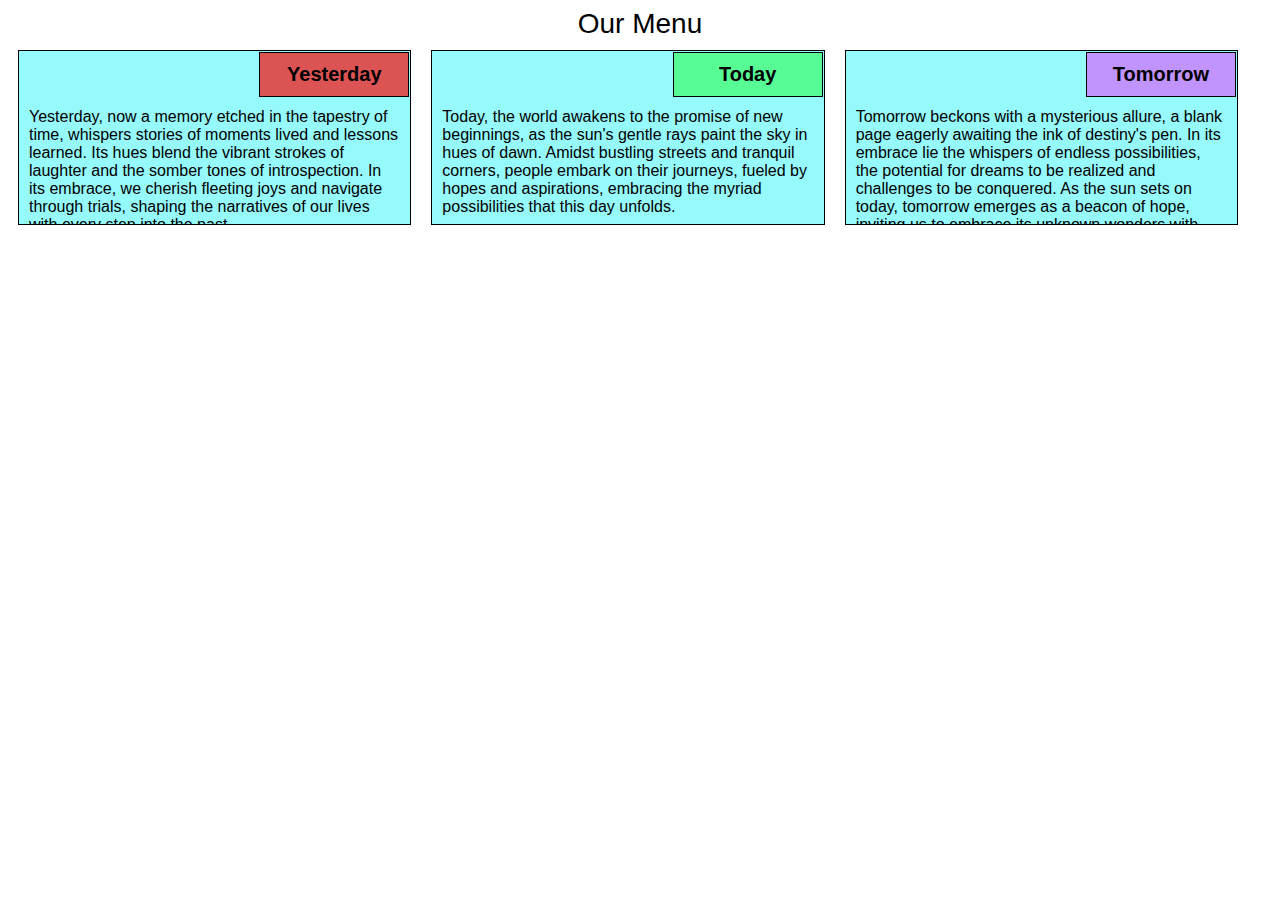
<file: mod2_solution/index.html>
<!DOCTYPE html>
<html lang="en">
<head>
    <meta charset="UTF-8">
    <meta name="viewport" content="width=device-width, initial-scale=1.0">
    <title>Assignment Solution for Module 2</title>
    <link rel="stylesheet" type="text/css" href="styles.css"> 
</head>
<body>
    <header>Our Menu</header>
    <section>
        <div>
            <h1 id="yesterday">Yesterday</h1>
            <p>Yesterday, now a memory etched in the tapestry of time,
                 whispers stories of moments lived and lessons learned.
                 Its hues blend the vibrant strokes of laughter and the somber tones of introspection.
                 In its embrace, we cherish fleeting joys and navigate through trials,
                 shaping the narratives of our lives with every step into the past.</p>
        </div>
        <div>
            <h1 id="today">Today</h1>
            <p>Today, the world awakens to the promise of new beginnings, 
                as the sun's gentle rays paint the sky in hues of dawn.
                Amidst bustling streets and tranquil corners, people embark on their journeys,
                 fueled by hopes and aspirations,
                  embracing the myriad possibilities that this day unfolds.</p>
        </div>
        <div id="third_section">
            <h1 id="tomorrow">Tomorrow</h1>
            <p>Tomorrow beckons with a mysterious allure,
                 a blank page eagerly awaiting the ink of destiny's pen.
                 In its embrace lie the whispers of endless possibilities,
                 the potential for dreams to be realized and challenges to be conquered.
                 As the sun sets on today, tomorrow emerges as a beacon of hope,
                 inviting us to embrace its unknown wonders with open hearts and minds.</p>
        </div>
    </section>
</body>
</html>
</file>
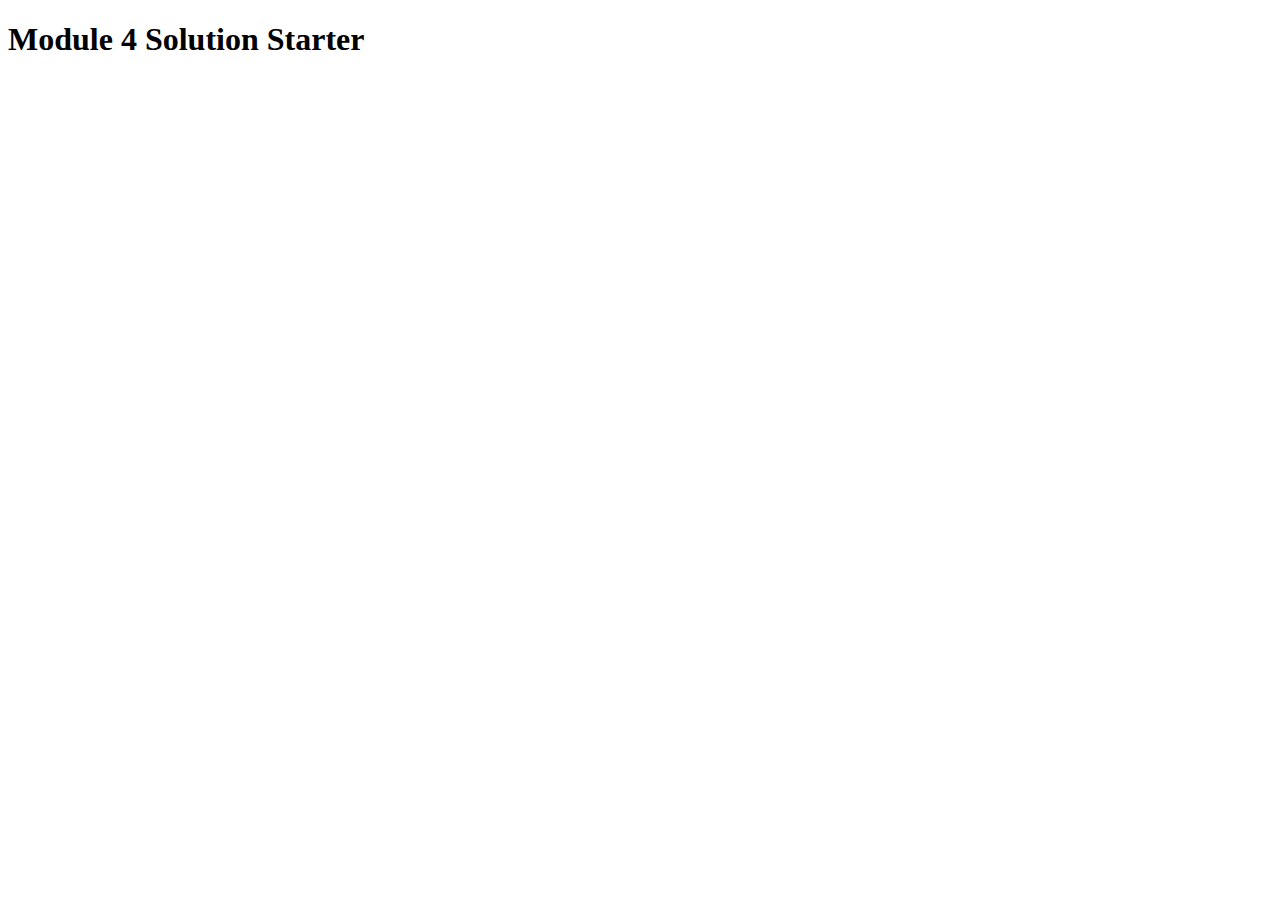
<file: mod4_solution/index.html>
<!DOCTYPE html>
<html>
<head>
  <meta charset="utf-8">
  <title>Module 4 Solution Starter</title>
  <script>
    var names = []; // DO NOT REMOVE
  </script>
  <script src="SpeakHello.js"></script>
  <script src="SpeakGoodBye.js"></script>
  <script src="script.js"></script>
</head>
<body>
  <h1>Module 4 Solution Starter</h1>
</body>
</html>
</file>
<file: mod2_solution/styles.css>
/* Base style */
* {
    box-sizing: border-box;
    font-family: Arial, Helvetica, sans-serif;
} 

header {
    text-align: center;
    font-size: 1.75em;
}

div {
    float: left;
    background-color: #00f2fa69;
    margin-top: 10px;
    margin-bottom: 10px;
    margin-left: 10px;
    margin-right: 10px;
    position: relative;
    border: 1px #000000;
    border-style: solid;
    height: 175px;
    overflow: auto;
}

h1 {
    float: right;
    margin: 1px;
    padding: 10px;
    border: 1px #000000;
    width: 150px;
    text-align: center;
    font-size: 1.25em;
    border-style: solid;
}

#yesterday {
    background-color: #ff0000aa;
}

#today {
    background-color: #00ff0069;
}

#tomorrow {
    background-color: #ff00ff69;
}

p {
    clear: right;
    padding: 10px;
    font-size: 1em;
}

/* Desktop style */
@media (min-width: 992px) {
    div {
        width: calc((100vw - (2 * 50px))/3);
    }
}

/* Tablet style */
@media (min-width: 768px) and (max-width: 991px) {
    div {
        width: calc((100% - (2 * 21.6px))/2);
    }
    #third_section {
        width: calc(100% - 21.6px);
    }
}

/* Mobile style */
@media (max-width: 767px) {
    div {
        width: calc(100% - 21.6px)
    }
}
</file>
